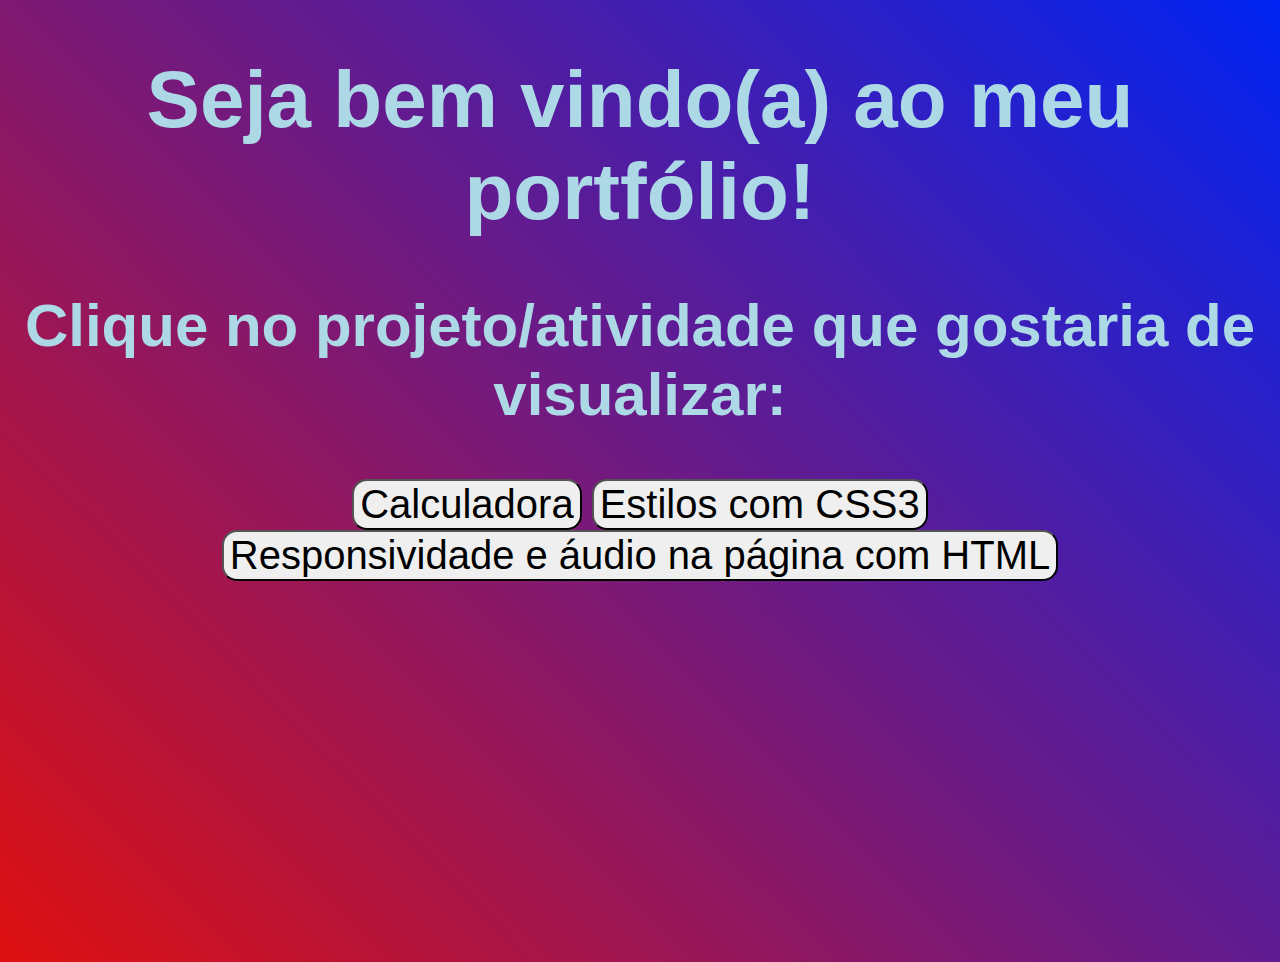
<file: index.html>
<!DOCTYPE html>
<html lang="pt-br">
<head>
    <meta charset="UTF-8">
    <meta http-equiv="X-UA-Compatible" content="IE=edge">
    <meta name="viewport" content="width=device-width, initial-scale=1.0">
    <title>Portifólio</title>
    <link rel="stylesheet" href="style.css">
    <style>
        body{
            font-size: 40px;
        }
        button{
            font-size: 40px;
        }
    </style>
</head>
<body>

            <h1>Seja bem vindo(a) ao meu portfólio!</h1>
            <h2>Clique no projeto/atividade que gostaria de visualizar:</h2>
            
            <div class="corpo"></div>

            <a href="Calculadora_HTML_CSS_JavaScript/index.html"><button class="botoes">Calculadora</button></a>

            

            <a href="Aplicando estilos com CSS/index.html"><button class="botoes">Estilos com CSS3</button></a>

            <a href="Aplicando Responsividade e áudio a página com HTML/index.html"><button class="botoes">Responsividade e áudio na página com HTML</button></a>
        </div>
</body>
</html>
</file>
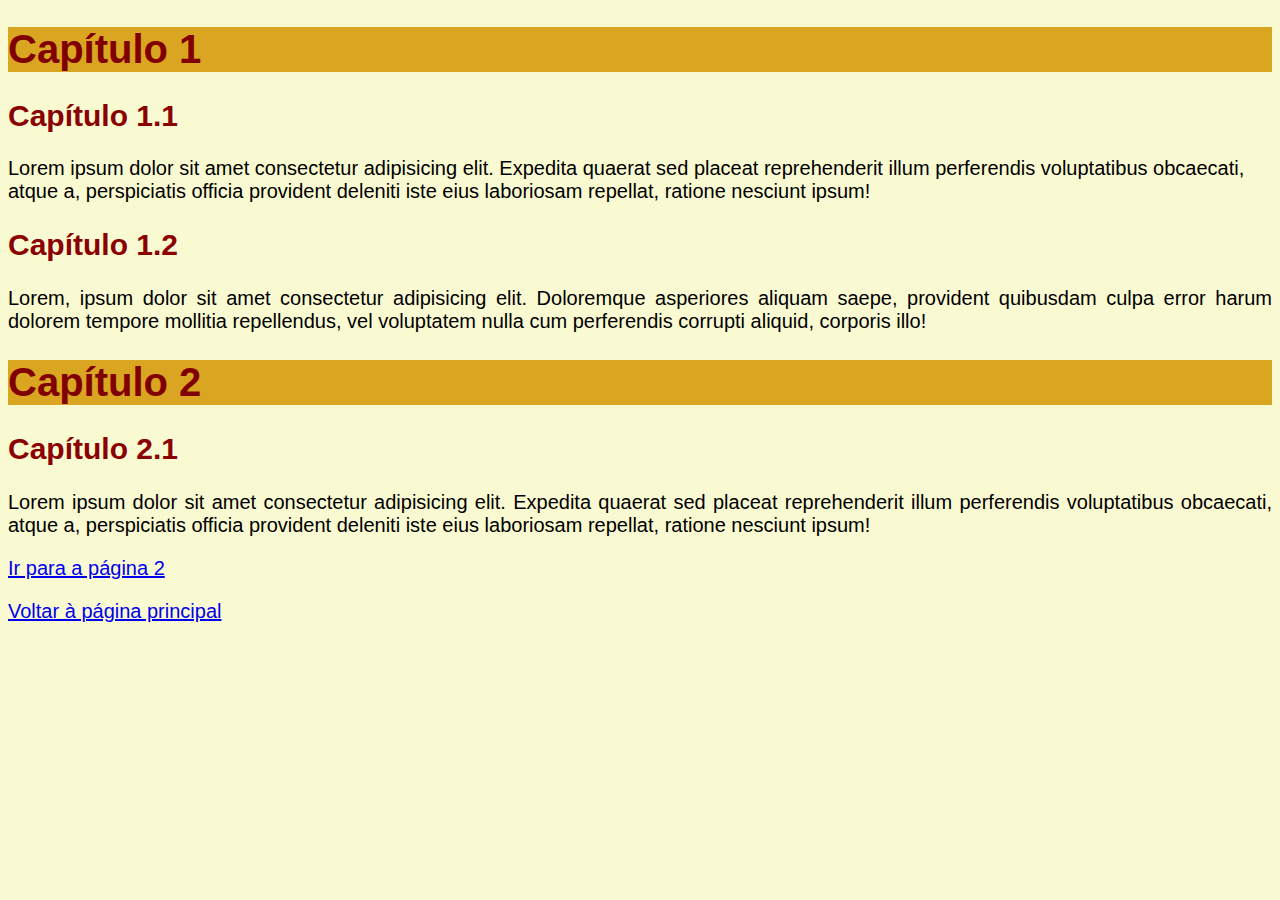
<file: Aplicando estilos com CSS/index.html>
<!DOCTYPE html>
<html lang="pt-br">
<head>
    <meta charset="UTF-8">
    <meta http-equiv="X-UA-Compatible" content="IE=edge">
    <meta name="viewport" content="width=device-width, initial-scale=1.0">
    <title>Estilos Externos</title>
    <link rel="stylesheet" href="style.css">
</head>
<body">
    <h1>Capítulo 1</h1>
    <h2>Capítulo 1.1</h2>
    <p">Lorem ipsum dolor sit amet consectetur adipisicing elit. Expedita quaerat sed placeat reprehenderit illum perferendis voluptatibus obcaecati, atque a, perspiciatis officia provident deleniti iste eius laboriosam repellat, ratione nesciunt ipsum!</p>
    
    <h2>Capítulo 1.2</h2>
    <p>Lorem, ipsum dolor sit amet consectetur adipisicing elit. Doloremque asperiores aliquam saepe, provident quibusdam culpa error harum dolorem tempore mollitia repellendus, vel voluptatem nulla cum perferendis corrupti aliquid, corporis illo!</p>
    
    <h1>Capítulo 2</h1>
    <h2>Capítulo 2.1</h2>
    <p>Lorem ipsum dolor sit amet consectetur adipisicing elit. Expedita quaerat sed placeat reprehenderit illum perferendis voluptatibus obcaecati, atque a, perspiciatis officia provident deleniti iste eius laboriosam repellat, ratione nesciunt ipsum!</p>

    <p><a href="pagina02.html" target="_self">Ir para a página 2</a></p>

    <a href="../index.html">
        <p>Voltar à página principal</p>
    </a>

</body>
</html>
</file>
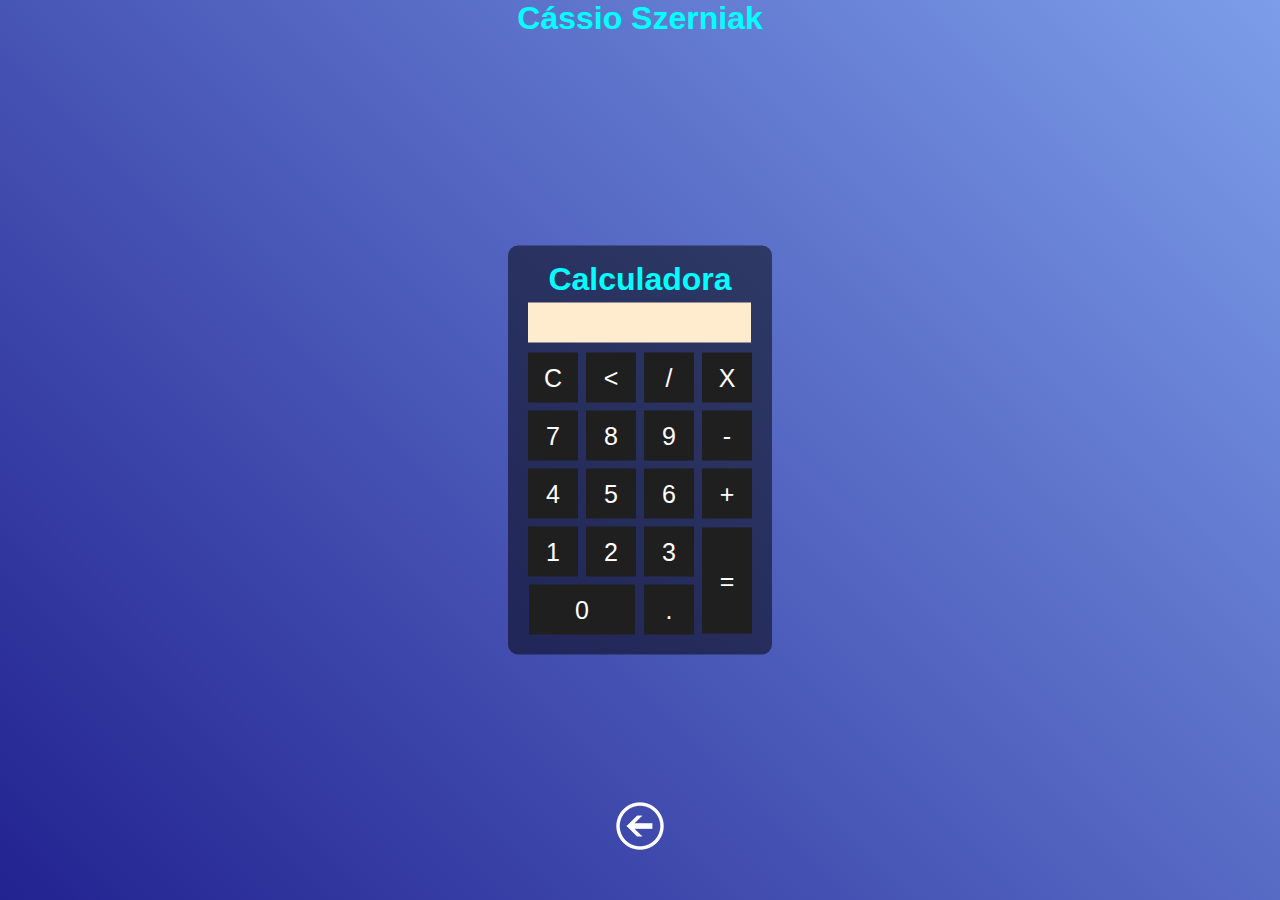
<file: Calculadora_HTML_CSS_JavaScript/index.html>
<!DOCTYPE html>
<html lang="pt-br">
<head>
    <meta charset="UTF-8">
    <meta http-equiv="X-UA-Compatible" content="IE=edge">
    <meta name="viewport" content="width=device-width, initial-scale=1.0">
    <title>Calculadora</title>
    <style>
        *{
            margin: 0;
            padding: 0;
        }
        .fundo{
            background-image: linear-gradient(45deg, rgb(34, 34, 144), rgb(124, 157, 233));
            height: 100vh;
            color: aqua;
            font-family: Arial, Helvetica, sans-serif;
            text-align: center;
        }
        .calculadora{
            position: absolute;
            background-color: rgba(0,0,0, 0.5);
            top: 50%;
            left: 50%;
            transform: translate(-50%,-50%);
            border-radius: 10px;
            padding: 15px;
        }
        .botoes{
            width: 50px;
            height: 50px;
            font-size: 25px;
            cursor: pointer;
            background-color: rgb(31, 31, 31);
            border: none;
            color: #fff;
            margin: 3px;
        }
        .botoes:hover{
             background-color: black;
        }
        #resultado{
            background-color: blanchedalmond;
            width: 213px;
            height: 30px;
            margin: 5px;
            font-size: 25px;
            color: black;
            text-align: right;
            padding: 5px;
        }
        h1{
            text-align: center;
        }

        .botao-voltar{
            position: absolute;
            top: 92%;
            left: 50%;
            transform: translate(-50%,-50%);

        }

    </style>
</head>
<body>
    <div class="fundo">
        <h1>Cássio Szerniak</h1>
        <div class="calculadora">
        <h1>Calculadora</h1>
        <p id="resultado"></p>
        <table>
            <tr>
                <td><button class="botoes" onclick="clean()">C</button></td>
                <td><button class="botoes" onclick="back()"><</button></td>
                <td><button class="botoes" onclick="insert('/')">/</button></td>
                <td><button class="botoes" onclick="insert('*')">X</button></td>
            </tr>
            <tr>
                <td><button class="botoes" onclick="insert(7)">7</button></td>
                <td><button class="botoes" onclick="insert(8)">8</button></td>
                <td><button class="botoes" onclick="insert(9)">9</button></td>
                <td><button class="botoes" onclick="insert('-')">-</button></td>
            </tr>
            <tr>
                <td><button class="botoes" onclick="insert(4)">4</button></td>
                <td><button class="botoes" onclick="insert(5)">5</button></td>
                <td><button class="botoes" onclick="insert(6)">6</button></td>
                <td><button class="botoes" onclick="insert('+')">+</button></td>
            </tr>
            <tr>
                <td><button class="botoes" onclick="insert(1)">1</button></td>
                <td><button class="botoes" onclick="insert(2)">2</button></td>
                <td><button class="botoes" onclick="insert(3)">3</button></td>
                <td rowspan="2"><button class="botoes" style="height: 106px;" onclick="calcular()">=</button></td>
            </tr>
            <tr>
                <td colspan="2"><button class="botoes" style="width: 106px;" onclick="insert(0)">0</button></td>
                <td><button class="botoes" onclick="insert('.')">.</button></td>
            </tr>
        </table>

        </div>

        <div class="botao-voltar"><a href="../index.html"><abbr title="Voltar para a página inicial"><img src="Imagens/voltar.png" alt="botão voltar"></abbr></a></div>

    </div>

    <script>
        function insert(num)
        {
            var numero = document.getElementById('resultado').innerHTML;
            document.getElementById('resultado').innerHTML = numero + num;
        }
        function clean()
        {
            document.getElementById('resultado').innerHTML = "";
        }
        function back()
        {
            var resultado = document.getElementById('resultado').innerHTML;
            document.getElementById('resultado').innerHTML = resultado.substring(0, resultado.length -1);
        }
        function calcular()
        {
            var resultado = document.getElementById('resultado').innerHTML;
            if(resultado)
            {
                var resultado = document.getElementById('resultado').innerHTML = eval(resultado)
            }
        }
    </script>
</body>
</html>
</file>
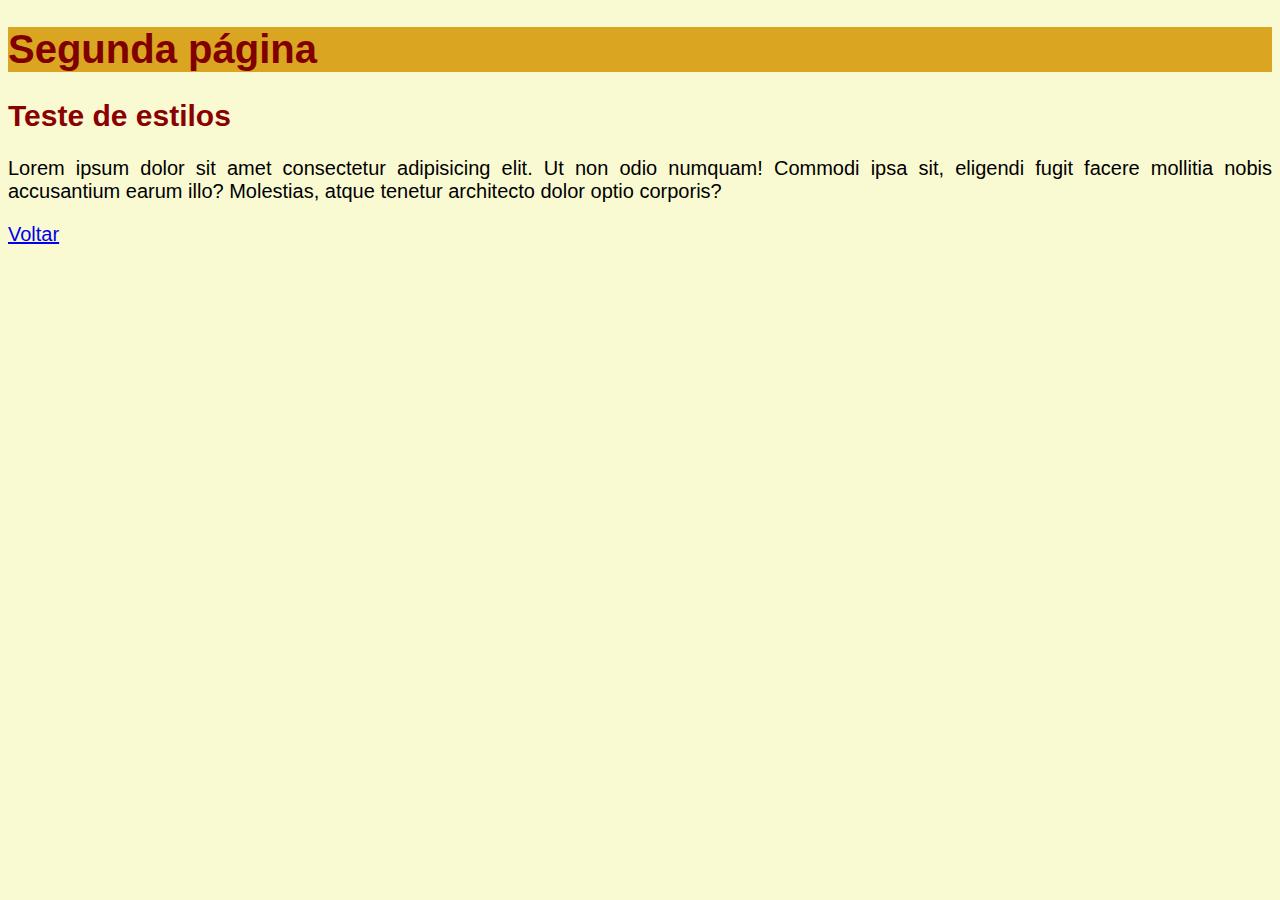
<file: Aplicando estilos com CSS/pagina02.html>
<!DOCTYPE html>
<html lang="pt-br">
<head>
    <meta charset="UTF-8">
    <meta http-equiv="X-UA-Compatible" content="IE=edge">
    <meta name="viewport" content="width=device-width, initial-scale=1.0">
    <title>Segunda página</title>
    <link rel="stylesheet" href="style.css">
</head>
<body>
    <h1>Segunda página</h1>
    <h2>Teste de estilos</h2>
    <p>Lorem ipsum dolor sit amet consectetur adipisicing elit. Ut non odio numquam! Commodi ipsa sit, eligendi fugit facere mollitia nobis accusantium earum illo? Molestias, atque tenetur architecto dolor optio corporis?</p>
    <p><a href="index.html">Voltar</a></p>
</body>
</html>
</file>
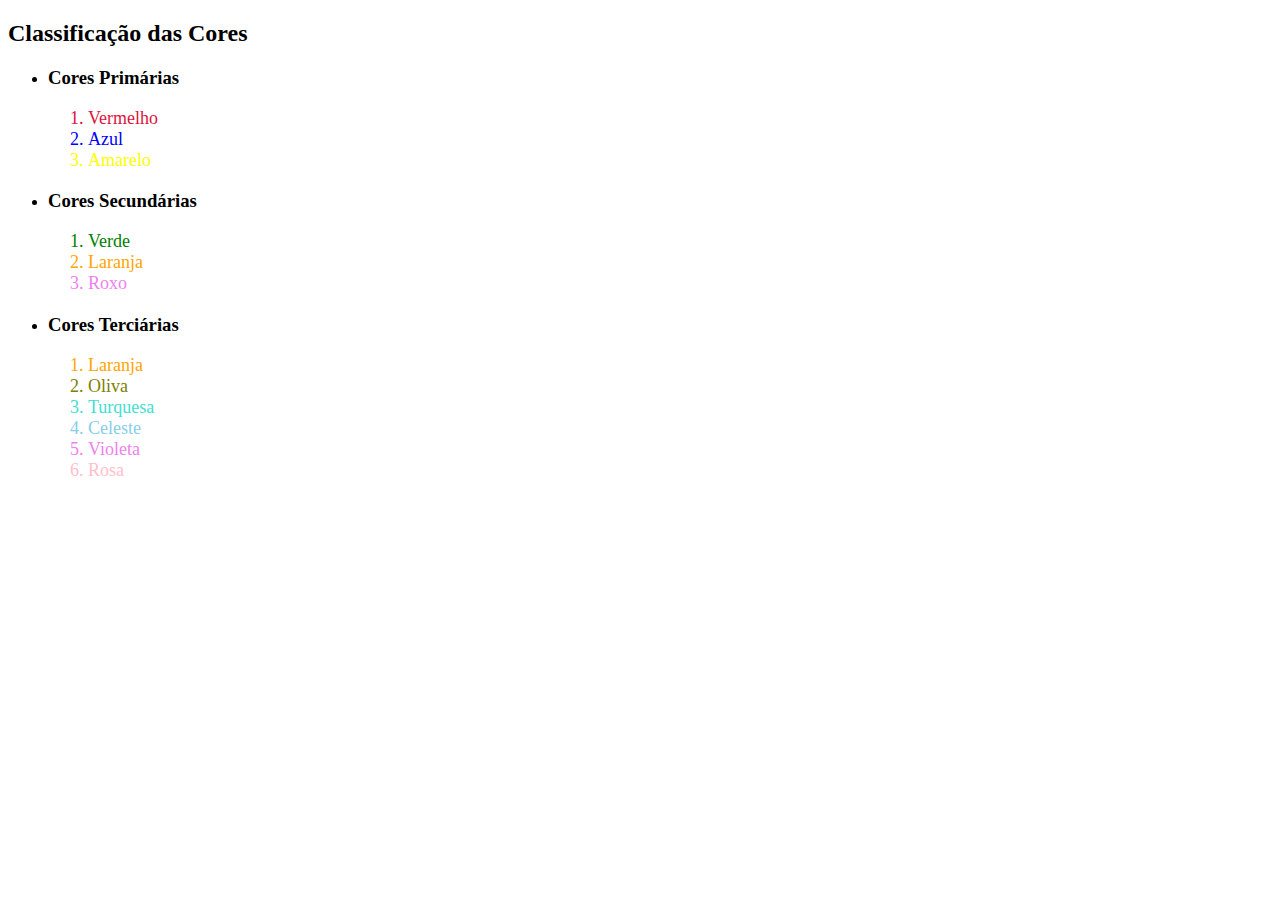
<file: Desafios/Tabela de cores.html>
<!DOCTYPE html>
<html lang="en">
<head>
    <meta charset="UTF-8">
    <meta http-equiv="X-UA-Compatible" content="IE=edge">
    <meta name="viewport" content="width=device-width, initial-scale=1.0">
    <title>Tabela de Cores Primárias</title>
</head>
<body>

        <h2> <strong>Classificação das Cores</strong> </h2>
        <ul>
            <li> <h3><strong>Cores Primárias</strong></h3>
             <ol style="font-size: 18px;">
                    <p></p>
                    <li style="color: crimson;">Vermelho</li>
                    <li style="color: blue;">Azul</li>
                    <li style="color: yellow;">Amarelo</li>
             </ol>
            </li>
            <h2></h2>
            <li> <h3><strong>Cores Secundárias</strong></h3>
              <ol style="font-size: 18px;">
                    <p></p>
                    <li style="color: green;">Verde</li>
                    <li style="color: orange;">Laranja</li>
                    <li style="color: violet;">Roxo</li>
                </ol>
            </li>
            <h2></h2>
            <li> <h3><strong>Cores Terciárias</strong></h3>
             <ol style="font-size: 18px;">
                    <p></p>
                    <li style="color: orange;">Laranja</li>
                    <li style="color: olive;">Oliva</li>
                    <li style="color: turquoise;">Turquesa</li>
                    <li style="color: skyblue;">Celeste</li>
                    <li style="color: violet;">Violeta</li>
                    <li style="color: pink;">Rosa</li>
             </ol>
            </li>
        </ul>
</body>
</html>
</file>
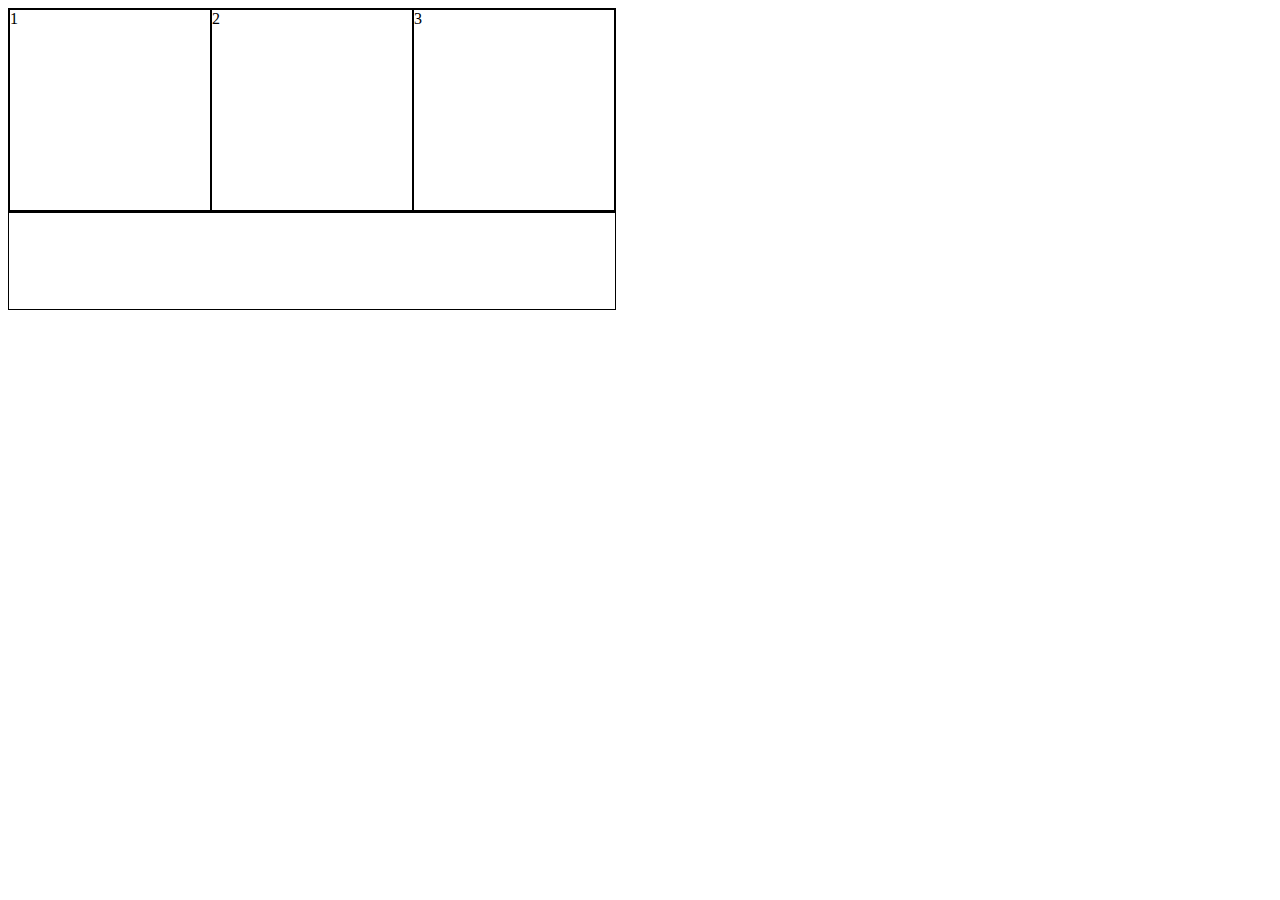
<file: Exemplo_Tabela_em_HTML/criando_retangulos_css.html>
<!DOCTYPE html>
<html lang="en">

<head>
    <meta charset="UTF-8">
    <meta http-econtent="IE=edge">
    <meta name="viewport" content="width=device-width, initial-scale=1.0">
    <title>Posicionamento</title>
    <style>
        div {
            border: 1px solid;
        }
    </style>

</head>

<body>
    <div style="width: 606px; height: 300px; border: 1px solid;">
        <div style="width: 200px; height: 200px; float: left;">
            1
        </div>
        <div style="width: 200px; height: 200px; float: left;">
            2
        </div>
        <div style="width: 200px; height: 200px; float: left;">
            3
        </div>
        <div style="clear: both;"></div>
    </div>
</body>

</html>
</file>
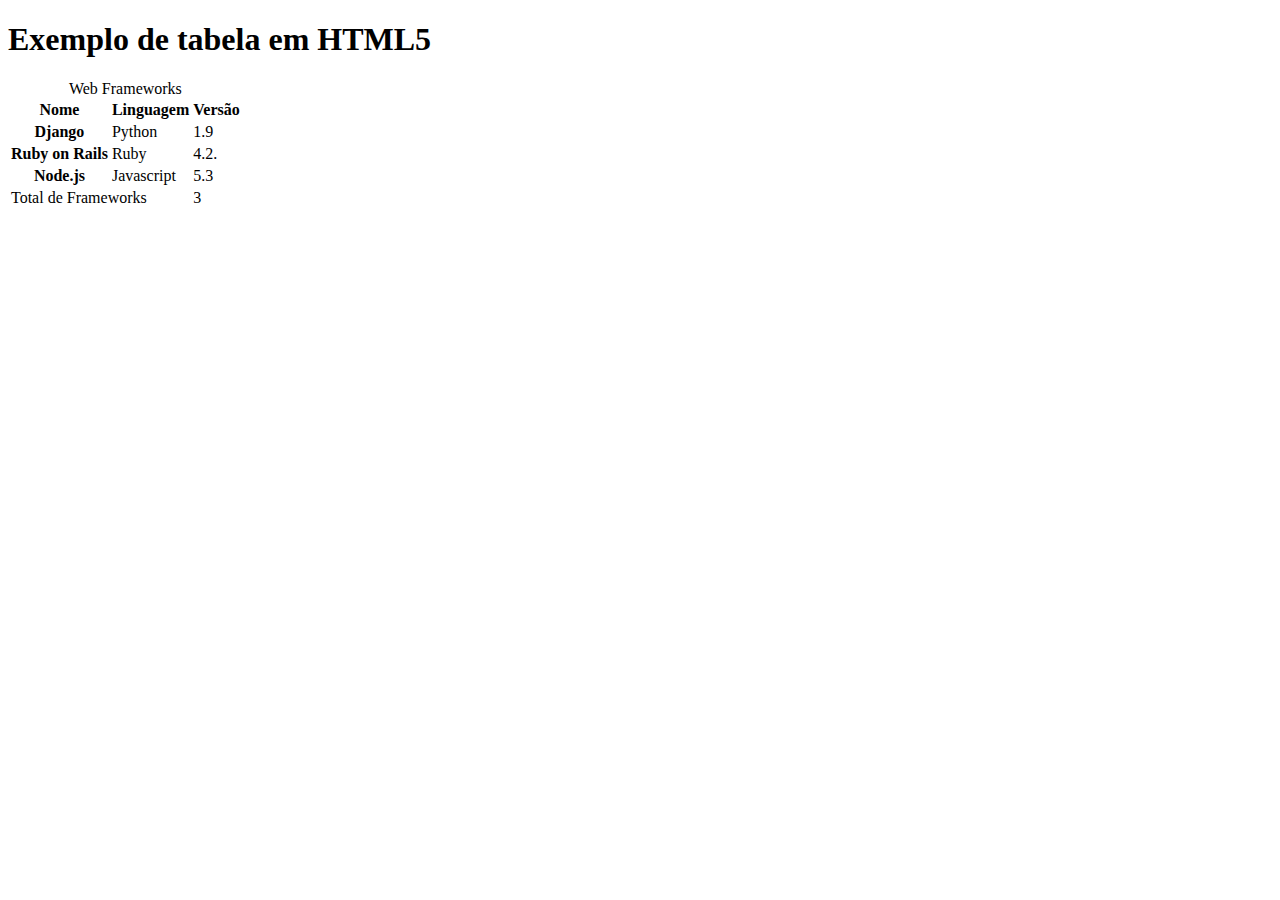
<file: Exemplo_Tabela_em_HTML/Tabela_Frameworks.html>
<!DOCTYPE html>
<html lang="pt-br">
<head>
    <meta charset="UTF-8">
    <meta http-equiv="X-UA-Compatible" content="IE=edge">
    <meta name="viewport" content="width=device-width, initial-scale=1.0">
    <title>Tabela Frameworks</title>
</head>
<body>
    <h1>Exemplo de tabela em HTML5</h1>
    <table>
        <caption>Web Frameworks</caption>
        <thead> <tr>
            <th>Nome</th> <th>Linguagem</th> <th>Versão</th>
        </tr> 
    </thead>
    <tbody>
        <tr>
            <th>Django</th> <td>Python</td> <td>1.9</td>
        </tr>
        <tr>
            <th>Ruby on Rails</th> <td>Ruby</td> <td>4.2.</td>
        </tr>
        <tr><th>Node.js</th> <td>Javascript</td> <td>5.3</td> </tr>
    </tbody>

    <tfoot><tr><td colspan="2"> Total de Frameworks </td> <td>3</td> </tr>   </tfoot>
    </table>
</body>
</html>
</file>
<file: style.css>
@charset "UTF-8";

body {
    text-align: center;
    background-image: linear-gradient(45deg, rgb(223, 16, 16), rgb(0, 36, 243));
    height: 100vh;
}
    
h1{
    font-family: Arial, Helvetica, sans-serif;
    color: lightblue;
}

h2{
    font-family: Arial, Helvetica, sans-serif;
    font-style: inherit, italic;
    color: lightblue;
}

p{
    color: rgb(73, 13, 13);
    
}


.botoes:hover {
    background-image: linear-gradient(45deg, rgb(223, 16, 16), rgb(0, 36, 243));
    color: lavender;
}

.botoes {
    border-radius: 15px;
    cursor: pointer;    
}

.corpo{
    position: absolute;
    top: 50%;
    left: 50%;
    transform: translate(-50%,-50%);
    border-radius: 10px;
    padding: 15px;
}
</file>
<file: Aplicando estilos com CSS/style.css>
@charset "UTF-8";     
        
body {
    background-color: lightgoldenrodyellow;
    font-family: Arial, Helvetica, sans-serif;
    font-size: 20px;
}

h1 {
    color: maroon;
    background-color: goldenrod;
}
h2 {
    color: darkred;
}
p {
    text-align: justify;
}
</file>
